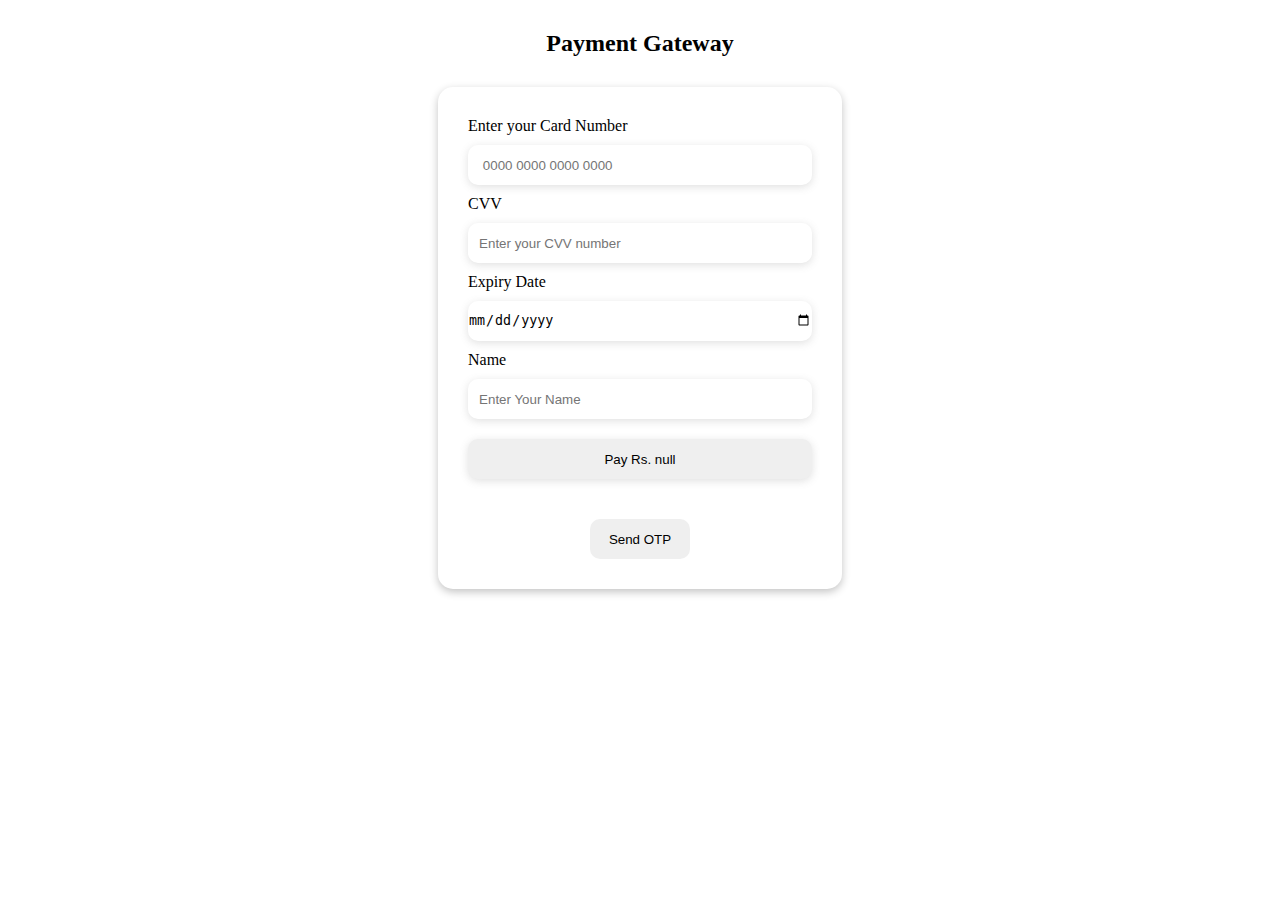
<file: cart section/gateway.html>
<!DOCTYPE html>
<html lang="en">

<head>
    <meta charset="UTF-8">
    <meta http-equiv="X-UA-Compatible" content="IE=edge">
    <meta name="viewport" content="width=device-width, initial-scale=1.0">
    <title>Gateway</title>
    <style>
        * {
            margin: 0;
            padding: 0;

        }

        h2 {
            text-align: center;
            margin: 30px 0 30px 0;

        }

        #container {
            width: 30%;
            margin: auto;
            padding: 10px 10px 30px;
            box-shadow: rgba(0, 0, 0, 0.24) 0px 3px 8px;
            border-radius: 15px;
            /* border: 1px solid rgb(220, 50, 38); */
        }

        form {
            display: flex;
            flex-direction: column;
            padding: 20px;
        }

        form>input {
            margin: 10px 0 10px 0;
            height: 40px;
            border-radius: 10px;
            border: none;
            box-shadow: rgba(99, 99, 99, 0.2) 0px 2px 8px 0px;

        }

        #submitButton:hover {
            background-color: rgb(220, 50, 38);
            color: white;
            transition: all 0.3s ease-in-out;
        }


        .otp {
            display: flex;
            margin: auto;
            height: 40px;
            width: 100px;
            align-items: center;
            justify-content: center;
            margin-top: 10px;
            border-radius: 10px;
            border: none;
            
        }
        .otp:hover{
            background-color: rgb(220, 50, 38);
            color: white;
            transition: all 0.3s ease-in-out;
        }
        .otp >a:hover{
            background-color: rgb(220, 50, 38);
            color: white;
            transition: all 0.3s ease-in-out;
        }

        a {
            text-decoration: none;
            color: black;
        }
    </style>
</head>

<body>
    <h2>Payment Gateway</h2>
    <div id="container">
        <form>
            <label for="CardNumber">Enter your Card Number</label>
            <input type="tel" name="" id="cardNumber" placeholder="&nbsp; &nbsp; 0000 0000 0000 0000" maxlength="19">
            <label for="CVV">CVV</label>
            <input type="tel" id="cvvNum" placeholder="&nbsp; &nbsp;Enter your CVV number" maxlength="3">
            <label for="ExpiryDate">Expiry Date</label>
            <input type="date" id="expiryDate">
            <label for="name">Name</label>
            <input type="text" id="name" placeholder="&nbsp; &nbsp;Enter Your Name">

            <input type="submit" id="submitButton">
        </form>

        <button class="otp"><a href="OTP.html">Send OTP</a></button>

    </div>
</body>

</html>

<script>



    let data = JSON.parse(localStorage.getItem("payAmount"))
    document.querySelector("#submitButton").value = "Pay" + " " + "Rs." + " " + data;
    console.log(data)

    document.querySelector("form").addEventListener("submit", myfun)
    function myfun(event) {
        event.preventDefault();
        let takeCard = document.querySelector("#cardNumber").value;
        let takeCvv = document.querySelector("#cvvNum").value;
        let takeExpiryDate = document.querySelector("#expiryDate").value;
        let takeName = document.querySelector("#name").value;

        console.log(takeCard, takeCvv, takeName, takeExpiryDate)

        if (takeCard == "" || takeCvv == "" || takeExpiryDate == "" || takeName == "") {
            alert("Please fill all the fields")
        }
        else {
            if (takeCard == "123456789" || takeCvv == "198") {
                alert("All details are correct");
                localStorage.setItem("otp", JSON.stringify("1234"));
                document.querySelector('#container button').style.backgroundColor="rgb(71,207,115)  ";
               
            }
            else {
                alert("Wrong Credential")
            }
        }

    }


    // Giving the space in input section while enter the number 
    let inputEvent = document.querySelector('#cardNumber');
    let checkValue = 0;
    inputEvent.addEventListener('input', () => {
        checkValue++;
        if (checkValue == 4) {
            let inputBoxValues = document.querySelector('#cardNumber').value;
            inputBoxValues += " ";
            document.querySelector('#cardNumber').value = inputBoxValues;
            checkValue = 0;


        }

    })
</script>
</file>
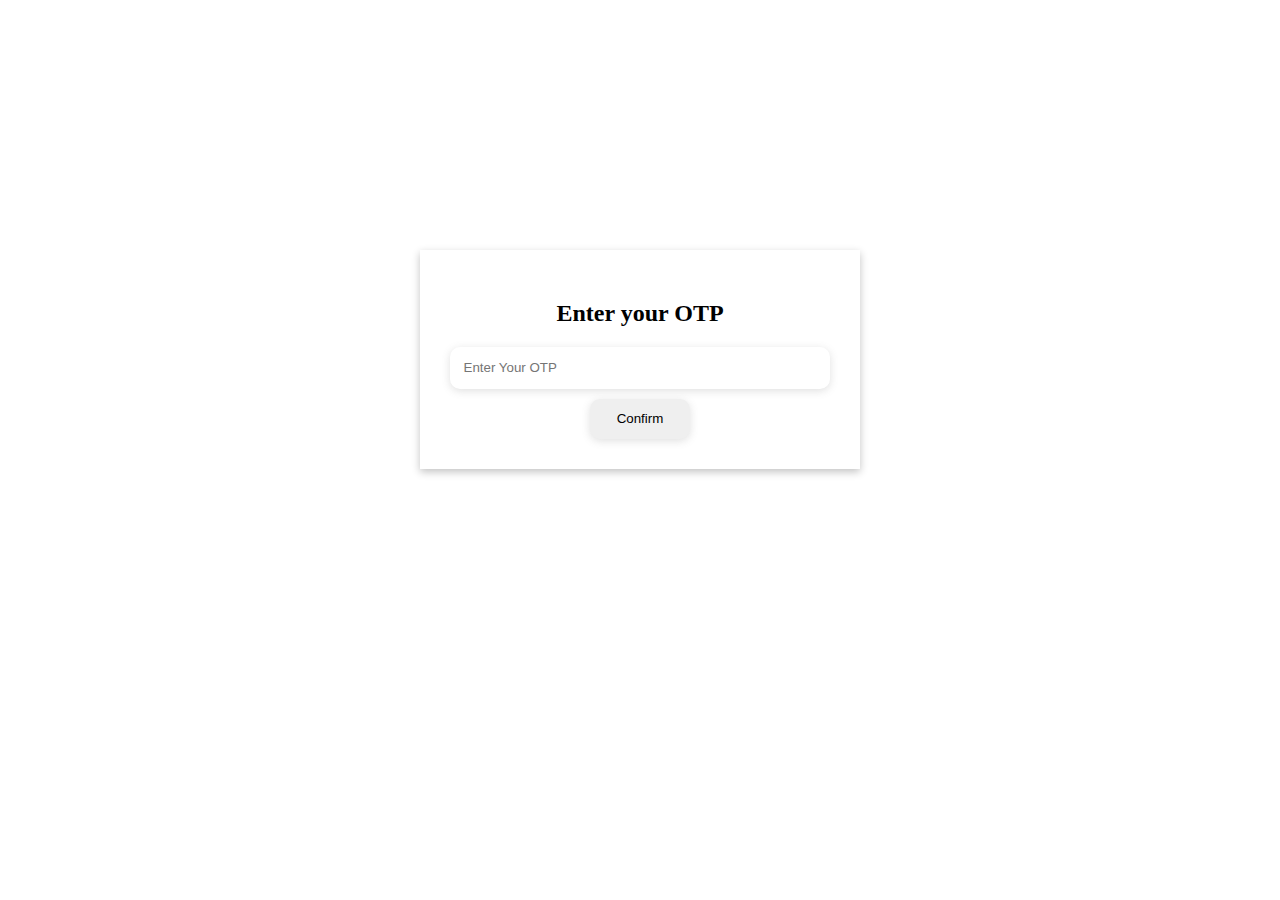
<file: cart section/OTP.html>
<!DOCTYPE html>
<html lang="en">

<head>
    <meta charset="UTF-8">
    <meta http-equiv="X-UA-Compatible" content="IE=edge">
    <meta name="viewport" content="width=device-width, initial-scale=1.0">
    <title>OTP</title>
    <style>

        #container {
            width: 30%;
            display: flex;
            flex-direction: column;
            justify-content: center;
            box-shadow: rgba(0, 0, 0, 0.24) 0px 3px 8px;
            padding: 30px;
            margin: auto;
            margin-top: 250px;
            /* border: 1px solid red; */
            text-align: center;
            box-shadow: rgba(0, 0, 0, 0.24) 0px 3px 8px;
        }
        #otpbox{
            height: 40px;
            border: none;
            box-shadow: rgba(99, 99, 99, 0.2) 0px 2px 8px 0px;
            border-radius: 10px;
        }
        #otpbox:hover{
            box-shadow: rgba(100, 100, 111, 0.2) 0px 7px 29px 0px;
        }

        #submit{
            height: 40px;
            width: 100px;
            border: none;
            margin-top: 10px;
            box-shadow: rgba(99, 99, 99, 0.2) 0px 2px 8px 0px;
            border-radius: 10px;
        }
        #submit:hover {
           color: white;
           background-color: rgb(220, 50, 38);
           transition: all 0.3s ease-in-out;
        }
    </style>
</head>

<body>
    <div id="container">
        <h2>Enter your OTP</h2>
        <input type="number" id="otpbox" placeholder="&nbsp; &nbsp;Enter Your OTP">
        <a href="../Index.html"><button id="submit">Confirm</button></a>
    </div>
</body>

</html>
<script>
    document.querySelector("#submit").addEventListener("click", checkFunction);
    let check = JSON.parse(localStorage.getItem("otp"))
    function checkFunction(event) {
        takeInput = document.querySelector("#otpbox").value;
        event.preventDefault();
        if (takeInput == check) {
            alert("Your order has been placed")
            window.location.href="../Index.html";
            
        }
        else {
            alert("Incurrect OTP")
        }
    }
</script>
</file>
